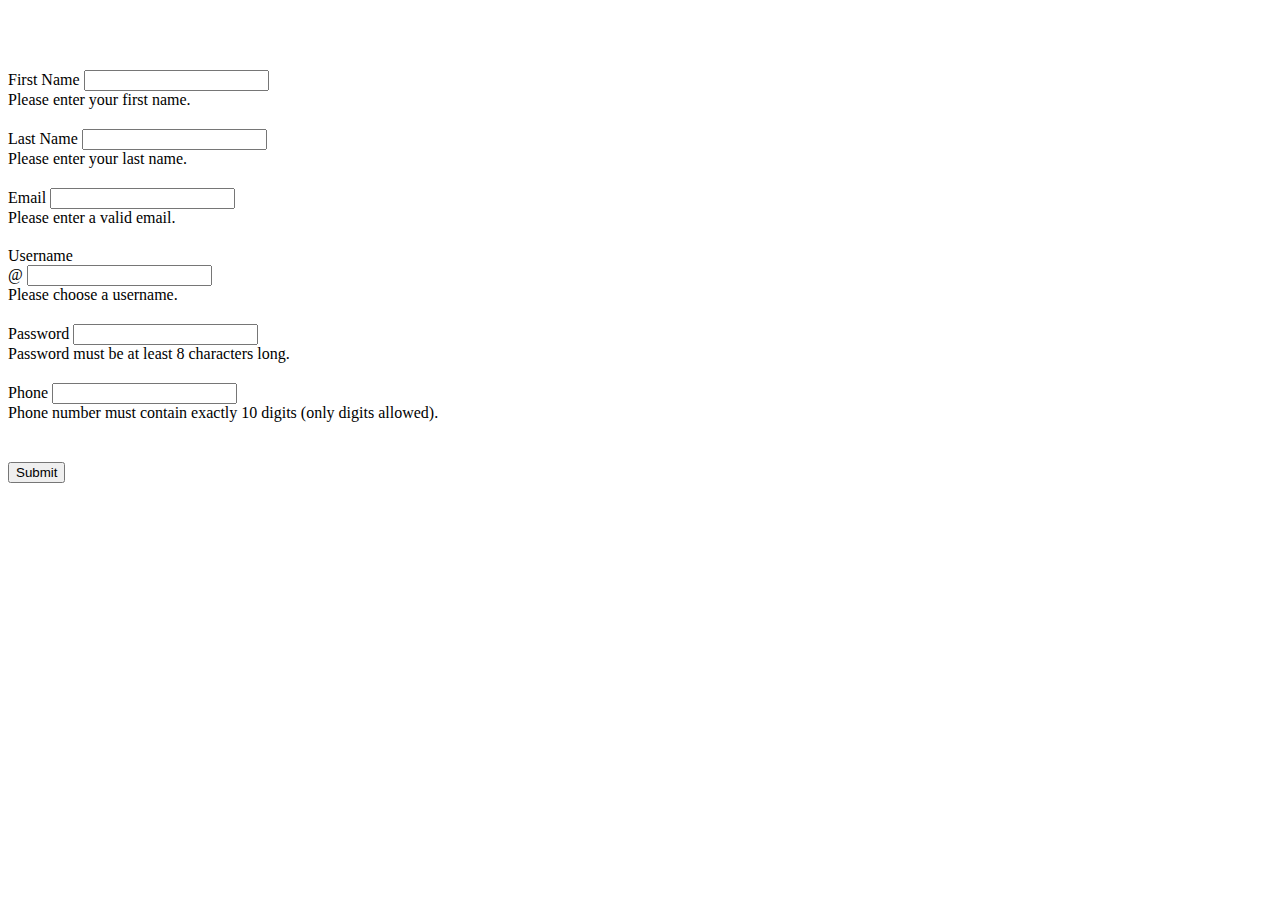
<file: signup/index.html>
<!DOCTYPE html>
<html lang="en">

<head>
    <meta charset="UTF-8">
    <meta name="viewport" content="width=device-width, initial-scale=1.0">
    <title>Document</title>
    <link rel="stylesheet" href="style.css">
    <link href="https://cdn.jsdelivr.net/npm/bootstrap@5.0.2/dist/css/bootstrap.min.css" rel="stylesheet"
        integrity="sha384-EVSTQN3/azprG1Anm3QDgpJLIm9Nao0Yz1ztcQTwFspd3yD65VohhpuuCOmLASjC" crossorigin="anonymous">

</head>

<body>
    <div class="container">
        <div class="row justify-content-center">
            <div class="col-xl-10">
                <form action="#" class="needs-validation" novalidate>
                    <div class="row">
                        <div class="col-xl-6 input-area">
                            <label for="fname">First Name</label>
                            <input type="text" name="fname" id="fname" class="form-control" required pattern="^[a-zA-Z]+$">
                            <div class="invalid-feedback">
                                Please enter your first name.
                            </div>
                        </div>

                        <div class="col-xl-6 input-area">
                            <label for="lname">Last Name</label>
                            <input type="text" name="lname" id="lname" class="form-control" required pattern="^[a-zA-Z]+$">
                            <div class="invalid-feedback">
                                Please enter your last name.
                            </div>
                        </div>

                        <div class="col-xl-6 input-area">
                            <label for="email">Email</label>
                            <input type="email" name="email" id="email" class="form-control" required>
                            <div class="invalid-feedback">
                                Please enter a valid email.
                            </div>
                        </div>

                        <div class="col-md-4 input-area">
                            <label for="validationCustomUsername" class="form-label">Username</label>
                            <div class="input-group has-validation">
                                <span class="input-group-text" id="inputGroupPrepend">@</span>
                                <input type="text" class="form-control" id="validationCustomUsername"
                                    aria-describedby="inputGroupPrepend" required>
                                <div class="invalid-feedback">
                                    Please choose a username.
                                </div>
                            </div>
                        </div>

                        <div class="col-xl-6 input-area">
                            <label for="password">Password</label>
                            <input type="password" name="password" id="password" class="form-control" required minlength="8">
                            <div class="invalid-feedback">
                                Password must be at least 8 characters long.
                            </div>
                        </div>

                        <div class="col-xl-6 input-area">
                            <label for="phone">Phone</label>
                            <input type="tel" name="phone" id="phone" class="form-control" required pattern="[0-9]{10}">
                            <div class="invalid-feedback">
                                Phone number must contain exactly 10 digits (only digits allowed).
                            </div>
                        </div>

                    <input type="submit" value="Submit" class="btn btn-primary" style="margin-top: 20px;">

                </form>
            </div>
        </div>
    </div>
    <script src="https://cdn.jsdelivr.net/npm/bootstrap@5.0.2/dist/js/bootstrap.bundle.min.js"
        integrity="sha384-MrcW6ZMFYlzcLA8Nl+NtUVF0sA7MsXsP1UyJoMp4YLEuNSfAP+JcXn/tWtIaxVXM" crossorigin="anonymous"></script>
    <script src="index.js"></script>

</body>

</html>
</file>
<file: signup/style.css>
@import url('https://fonts.googleapis.com/css2?family=Poppins:ital,wght@0,300;0,400;1,200&display=swap');

.container{
    margin-top: 70px;
}
.input-area{
    margin-bottom: 20px;
}
</file>
